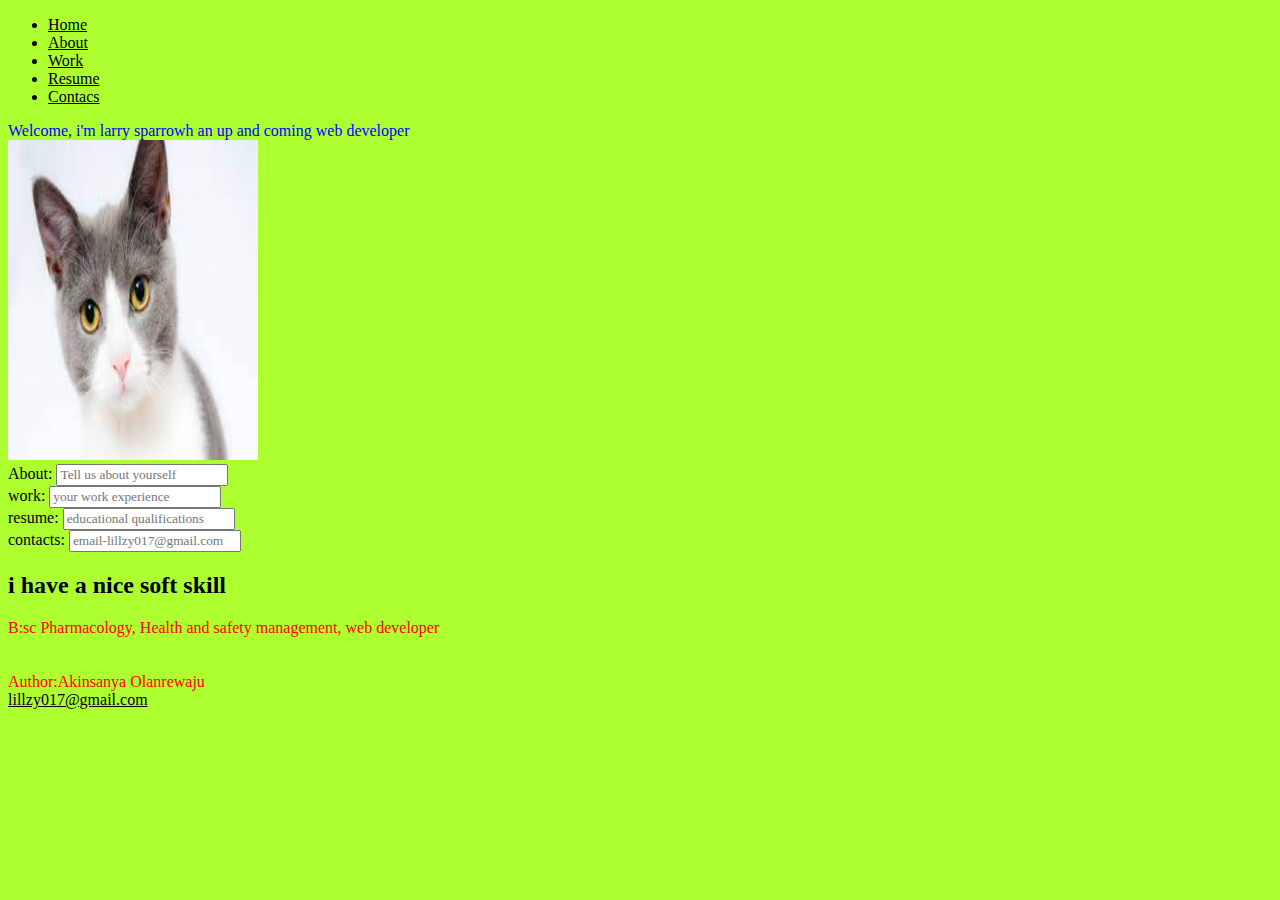
<file: index.html>
<!DOCTYPE html>
<html lang="en">

  <head>
    <meta charset="UTF-8">
    <meta http-equiv="X-UA-Compatible" content="IE=edge">
    <meta name="viewport" content="width=device-width, initial-scale=1.0">
    <title>Document</title>
   <link rel="stylesheet" href="./style.css">
  </head>

  <body> 
    <nav>
      <ul>
       <li>
          <a href="#"> Home </a>  
        </li>
        <li>
          <a href="#"> About </a> 
        </li>
        <li>
          <a href="#"> Work </a>
        </li>
        <li>
          <a href="#"> Resume </a>
        </li>
        <li>
          <a href="#"> Contacs</a>
        </li>
      </ul>
      <div class="box"><p>Welcome, i'm larry sparrowh an up and coming web developer</p></div>
    </nav>


     
   <img src="./image/download.jpg"width="250" height="320">
   <form>
     <label>About:</label> 
       <input type="text"Name="first name"placeholder="Tell us about yourself" /> 
         <br>
     <label>work:</label> 
       <input type="text"name="experience"placeholder="your work experience" /> 
         <br>
     <label>resume:</label> 
       <input type="text numbers"name="degrees"placeholder="educational qualifications" /> 
        <br>
     <label>contacts: 
       <input type="text numbers"name="informations"placeholder="email-lillzy017@gmail.com" /> 
      </label>
    </form>
     <h2 title="this is a subheading"> i have a nice soft skill</h2> 
     <p>B:sc Pharmacology,</p>
     <p>Health and safety management,</p>
     <p>web developer</p>
     <br><br><br>
    
    <footer>
     <p>Author:Akinsanya Olanrewaju<br>
       <a href="mailto:@lillzy017@gmail.com">lillzy017@gmail.com</a></p>
    </footer>
  </body>
</html>
</file>
<file: style.css>
body {background-color:greenyellow;}
a { color:black}
p{display:inline;}
p{color:red;}
.box p{color:blue;}
*{font-family:roboto;}
</file>
